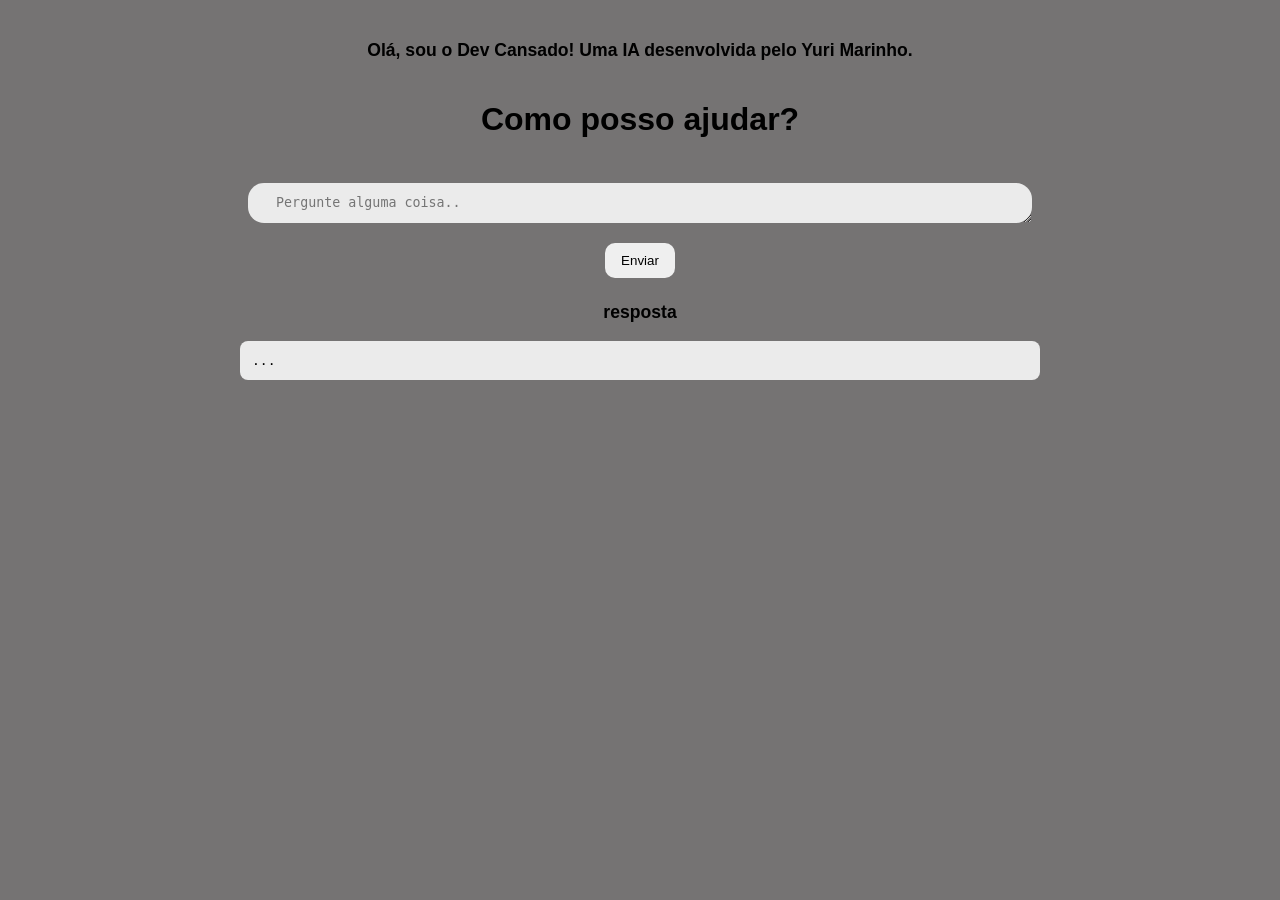
<file: index.html>
<!DOCTYPE html>
<html lang="pt-br">

<head>
    <meta charset="UTF-8">
    <meta name="viewport" content="width=device-width, initial-scale=1.0">
    <title>Dev Cansado AI</title>
    <meta name="description"
        content="Sou o Dev Cansado, a melhor escolha de assistente de IA pra você!">
    <meta name="author" content="YMarinho2025">
    <link rel="icon" type="image/png" href="./assets/images/logo.png">
    <link rel="stylesheet" href="./assets/css/div.css">
    <script src="./assets/js/script.js" defer></script>

<body>

  <h1 class="aboutme">Olá, sou o Dev Cansado! Uma IA desenvolvida pelo Yuri Marinho.</h1>
  <h1 class="help">Como posso ajudar?</h1>
  <textarea id="pergunta" placeholder="  Pergunte alguma coisa.."></textarea><br>
  <button id="btn">Enviar</button>

  <h3 class="response">resposta</h3>
  <pre id="saida">...</pre>
</body>
</html>
</file>
<file: assets/css/div.css>
body {
  background-color: rgb(117,115,115);
  font-family: Arial, sans-serif;
  max-width: 800px;
  margin: 40px auto;
  padding: 0 16px;
}

.aboutme { font-size: 1.1rem; text-align:center; margin: 0 auto; }

.help {
  font-size: 2rem;
  text-align: center;
  margin-top: 40px;
}

textarea {
  background-color: rgb(235,235,235);
  border-radius: 16px;
  width: 95%;
  height: 16px;
  padding: 12px;
  margin: 24px 0px 0px 1%;
  border: none;
  resize: vertical;
  outline: none;
}

button {
  display:block;
  border-radius: 10px;
  padding: 10px 16px;
  margin: 16px auto;
  cursor: pointer;
  border: none;
}

.response { text-align:center; font-size: 1.1rem; margin-top: 24px; }

pre {
  white-space: pre-wrap;
  background: rgb(235,235,235);
  padding: 12px;
  border-radius: 8px;
}
</file>
